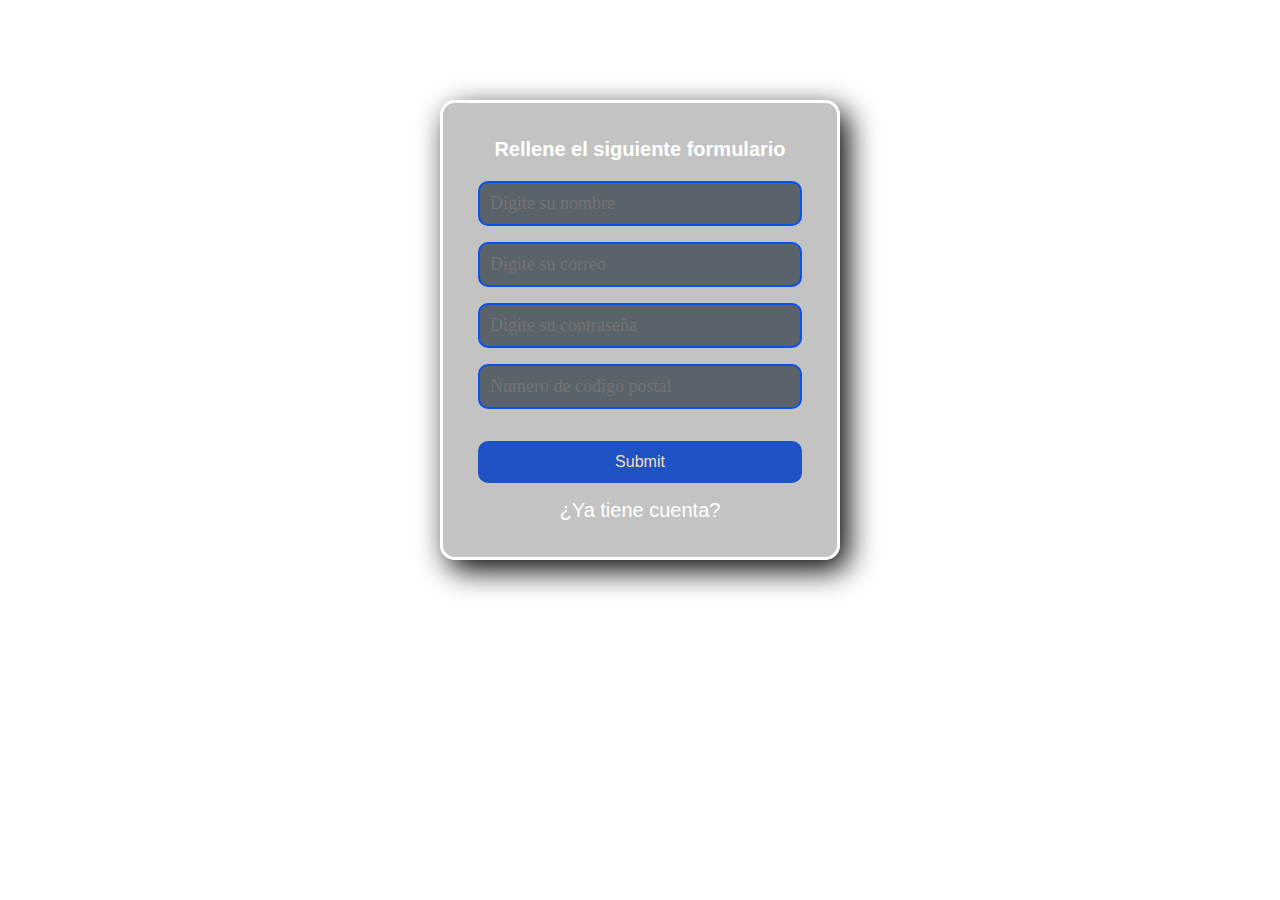
<file: Formularios/index.html>
<!DOCTYPE html>
<html lang="en">
  <head>
    <meta charset="UTF-8" />
    <meta http-equiv="X-UA-Compatible" content="IE=edge" />
    <meta name="viewport" content="width=device-width, initial-scale=1.0" />
    <title>Formularios</title>
    <link rel="stylesheet" href="style.css" />
  </head>
  <body>
    <main class="form-registro">
      <h1>Rellene el siguiente formulario</h1>
      <form action="" autocomplete="on">
        <label for="nombre">
          <input
            class="form-registro__controles"
            type="text"
            id="nombre"
            placeholder="Digite su nombre"
            autocomplete="name"
            required
          />
        </label>
        <label for="correo">
          <input
            class="form-registro__controles"
            type="email"
            id="correo"
            placeholder="Digite su correo"
            autocomplete="email"
            required
          />
        </label>
        <label for="contrasenia">
          <input
            class="form-registro__controles"
            type="password"
            id="contrasenia"
            placeholder="Digite su contraseña"
            autocomplete="new-password"
            required
          />
        </label>
        <label for="cp">
          <input
            class="form-registro__controles"
            type="text"
            id="Color"
            placeholder="Numero de codigo postal"
            autocomplete="postal-code"
            required
          />
        </label>
        <input class="form-registro__boton" type="submit" id="enviar" />
        <p id="form-registro"><a href="#">¿Ya tiene cuenta?</a></p>
      </form>
    </main>
  </body>
</html>
</file>
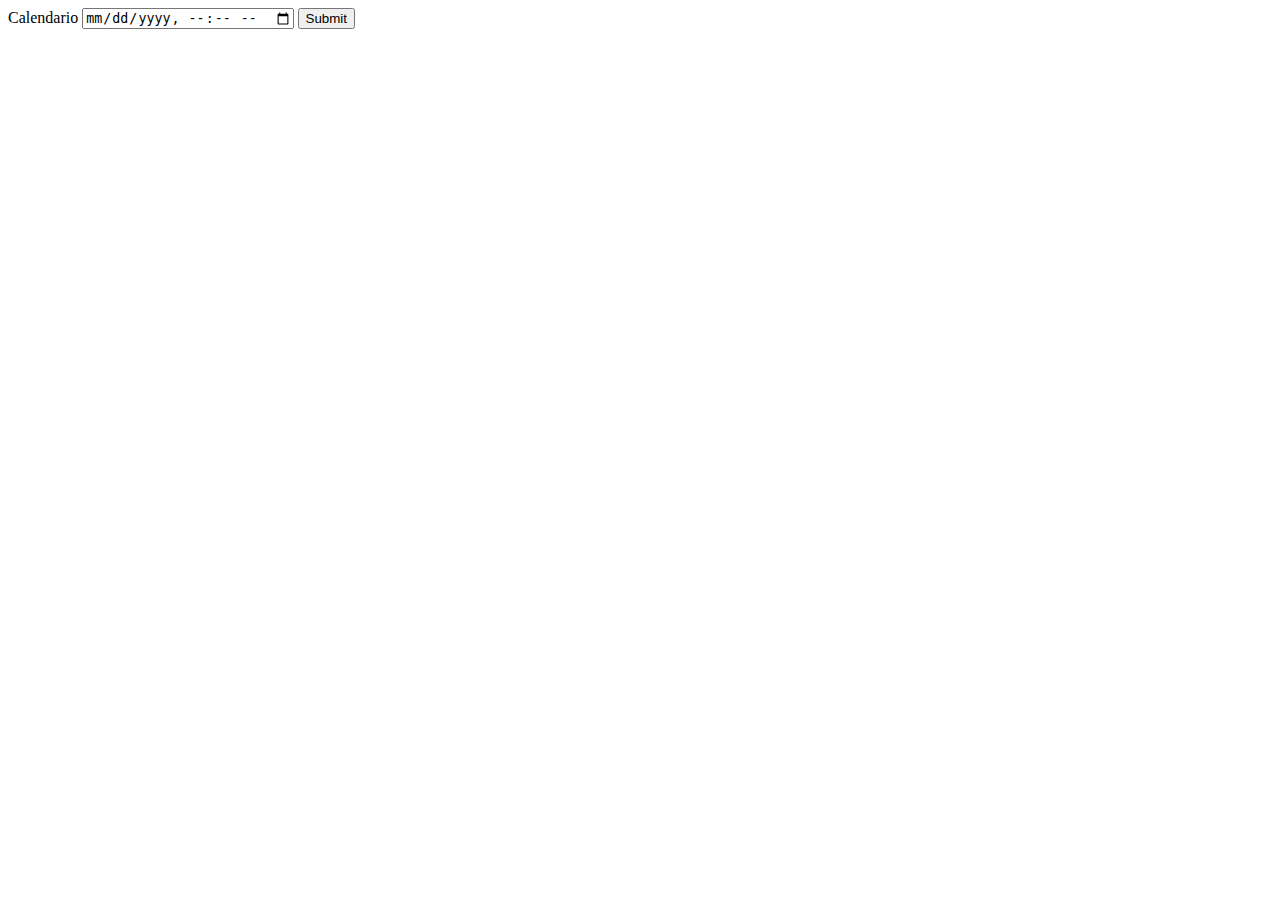
<file: Practica/ClaseCalendario/index.html>
<!DOCTYPE html>
<html lang="en">
  <head>
    <meta charset="UTF-8" />
    <meta http-equiv="X-UA-Compatible" content="IE=edge" />
    <meta name="viewport" content="width=device-width, initial-scale=1.0" />
    <title>Calendario</title>
  </head>
  <body>
    <!-- <form action="">
      <label for="hora">
        <span>Hora</span>
        <input type="time" name="hora" id="hora" />
      </label>

      <label for="dia">
        <span>Día</span>
        <input type="date" name="dia" id="dia" />
      </label>

      <label for="semana">
        <span>Semana</span>
        <input type="week" name="semana" id="semana" />
      </label>

      <label for="mes">
        <span>Mes</span>
        <input type="month" name="mes" id="mes" />
      </label>
      <input type="submit" name="enviar" id="enviar" />
    </form> -->
    <form action="">
      <label for="calendario">
        <span>Calendario</span>
        <input type="datetime-local" name="calendario" id="calendario" />
      </label>
      <input type="submit" name="enviar" id="enviar" />
    </form>
  </body>
</html>
</file>
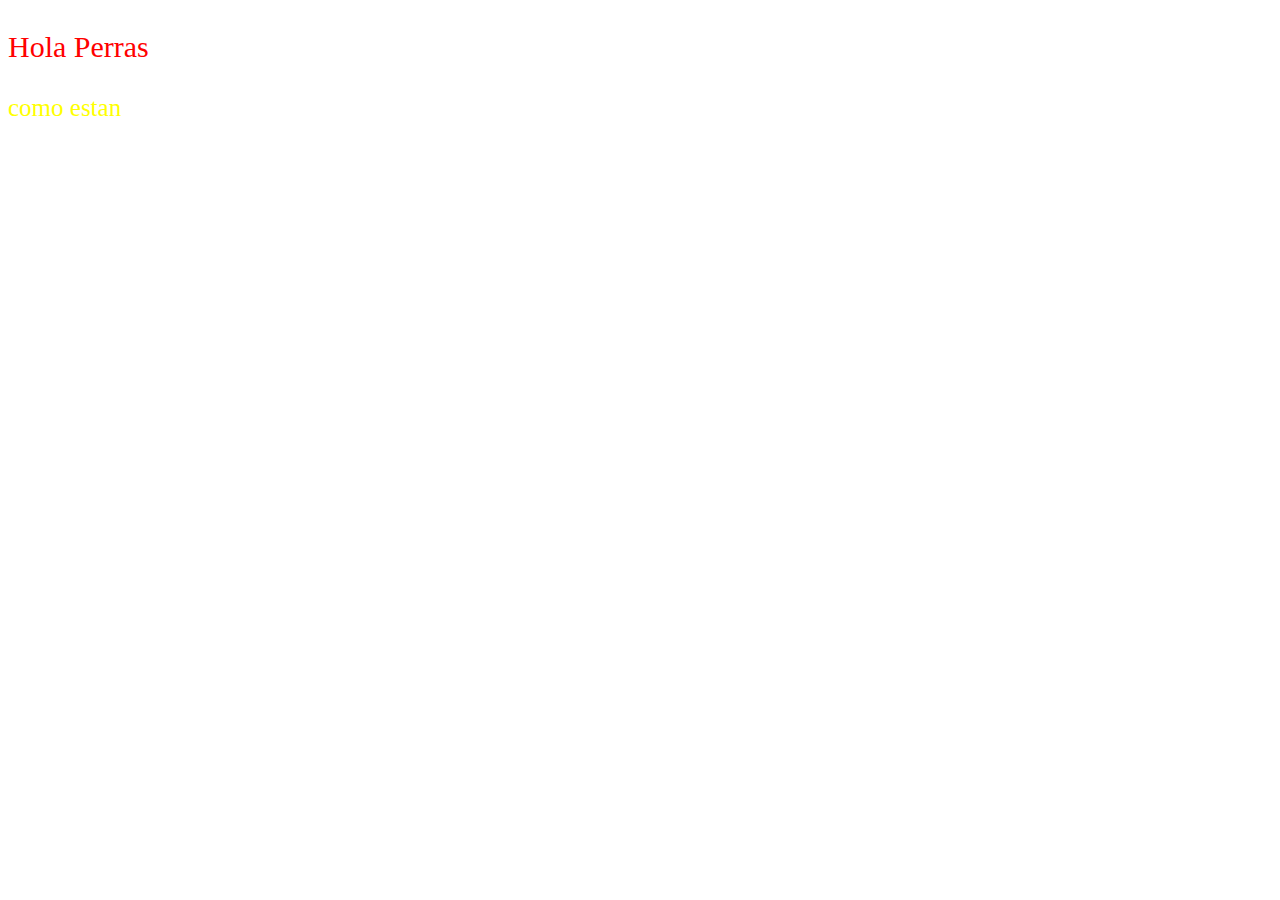
<file: Practica/ClaseCSS/index.html>
<!DOCTYPE html>
<html lang="en">
  <head>
    <meta charset="UTF-8" />
    <meta name="viewport" content="width=device-width, initial-scale=1.0" />
    <title>Aprendiendo CSS</title>
    <link rel="stylesheet" href="style.css" />
    <!--
        Tratar de no utilizar esto dentro del head, mejor referencialrol desde el css
    <style>
      p {
        color: blue;
        font-size: 30px;
      }
    </style>
    -->
  </head>
  <body>
    <main>
      <p class="parrafo">Hola Perras</p>
      <p id="texto">como estan</p>
    </main>
  </body>
</html>
</file>
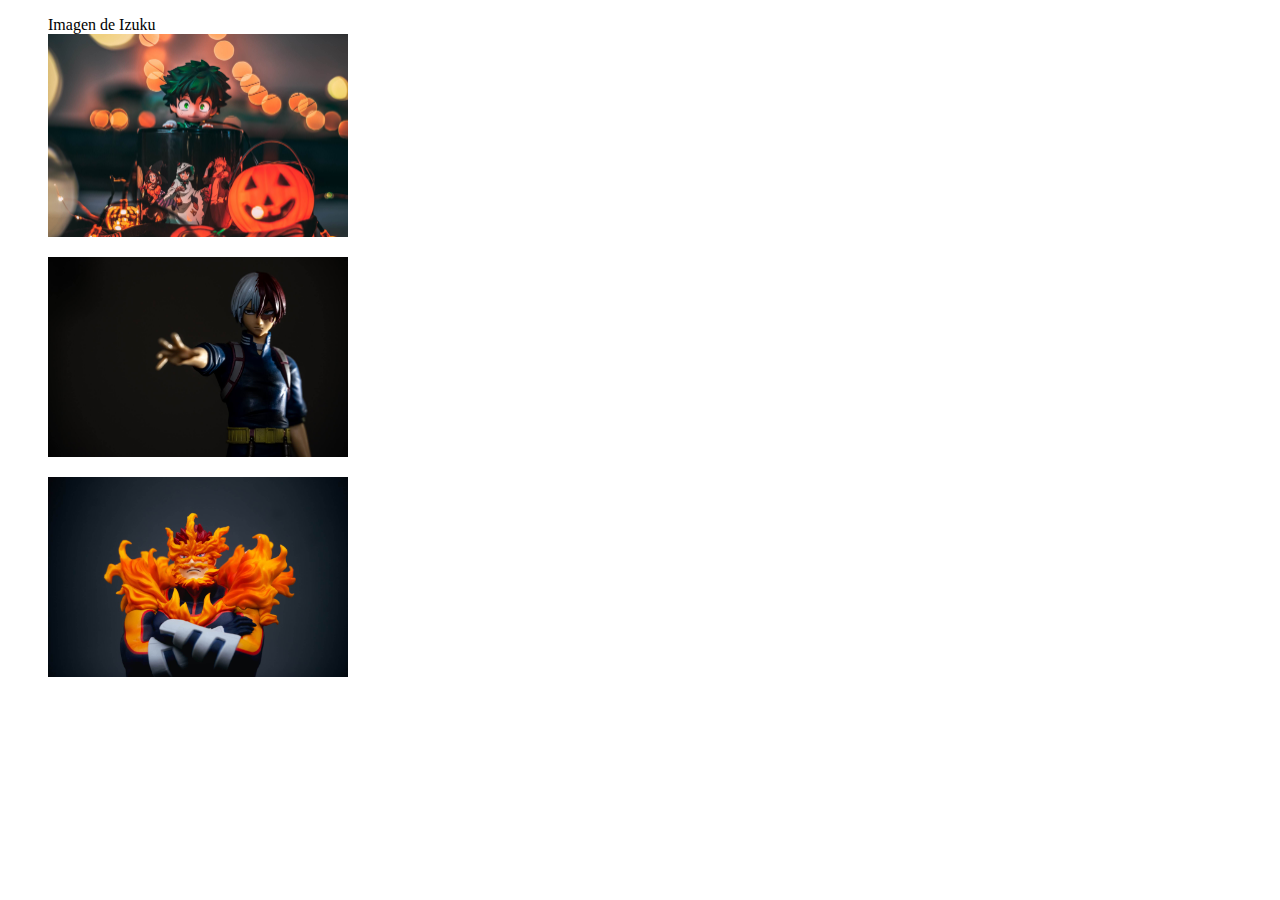
<file: Practica/clasesImg/pics/index.html>
<!DOCTYPE html>
<html lang="en">
  <head>
    <meta charset="UTF-8" />
    <meta http-equiv="X-UA-Compatible" content="IE=edge" />
    <meta name="viewport" content="width=device-width, initial-scale=1.0" />
    <title>Imagenes</title>
  </head>
  <body>
    <main>
      <section>
        <figure>
          <figcaption>Imagen de Izuku</figcaption>
          <img src="Deku.jpg" alt="Midoriya" width="300" />
        </figure>
      </section>
      <section>
        <figure>
          <img src="todoroki.jpg" alt="Midoriya" width="300" />
        </figure>
      </section>
      <section>
        <figure>
          <img src="Endeavor.jpg" alt="Midoriya" width="300" />
        </figure>
      </section>
    </main>
  </body>
</html>
</file>
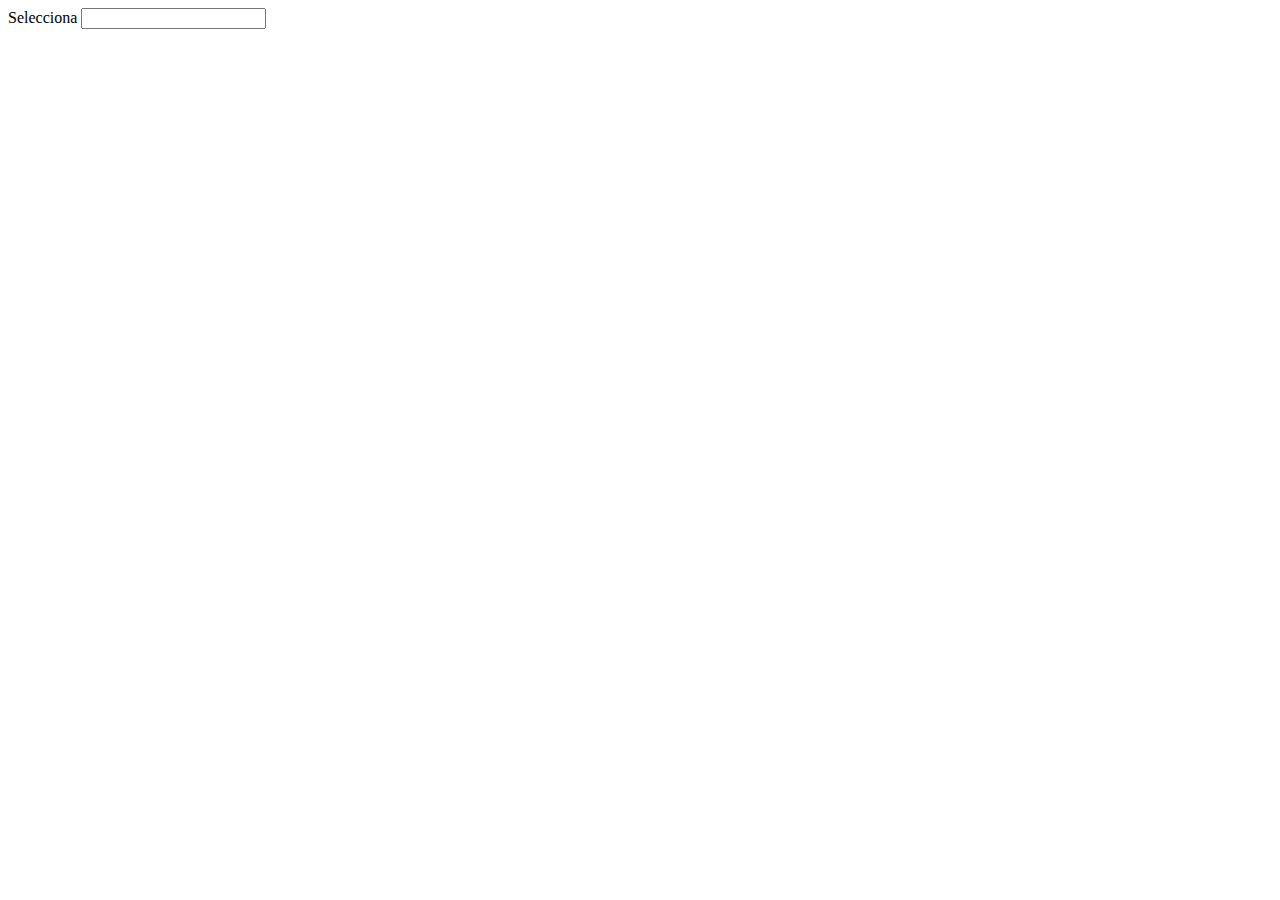
<file: Formularios/select.html>
<!DOCTYPE html>
<html lang="en">
  <head>
    <meta charset="UTF-8" />
    <meta http-equiv="X-UA-Compatible" content="IE=edge" />
    <meta name="viewport" content="width=device-width, initial-scale=1.0" />
    <title>Select</title>
  </head>
  <body>
    <main>
      <span>Selecciona</span>
      <!-- <select name="CURSOS" id="cursos">
        value es lo que se guarda en la BD
        <option value="JavaScrpt">JavaScript</option>
        <option value="HTML">HTML</option>
        <option value="CSS">CSS</option>
        <option value="REACT">React.js</option>
        <option value="NODE">Node.js</option>
      </select> -->
      <input list="cursos" />
      <datalist id="cursos">
        <option value="JavaScrpt"></option>
        <option value="HTML"></option>
        <option value="CSS"></option>
        <option value="REACT"></option>
        <option value="NODE"></option>
      </datalist>
    </main>
  </body>
</html>
</file>
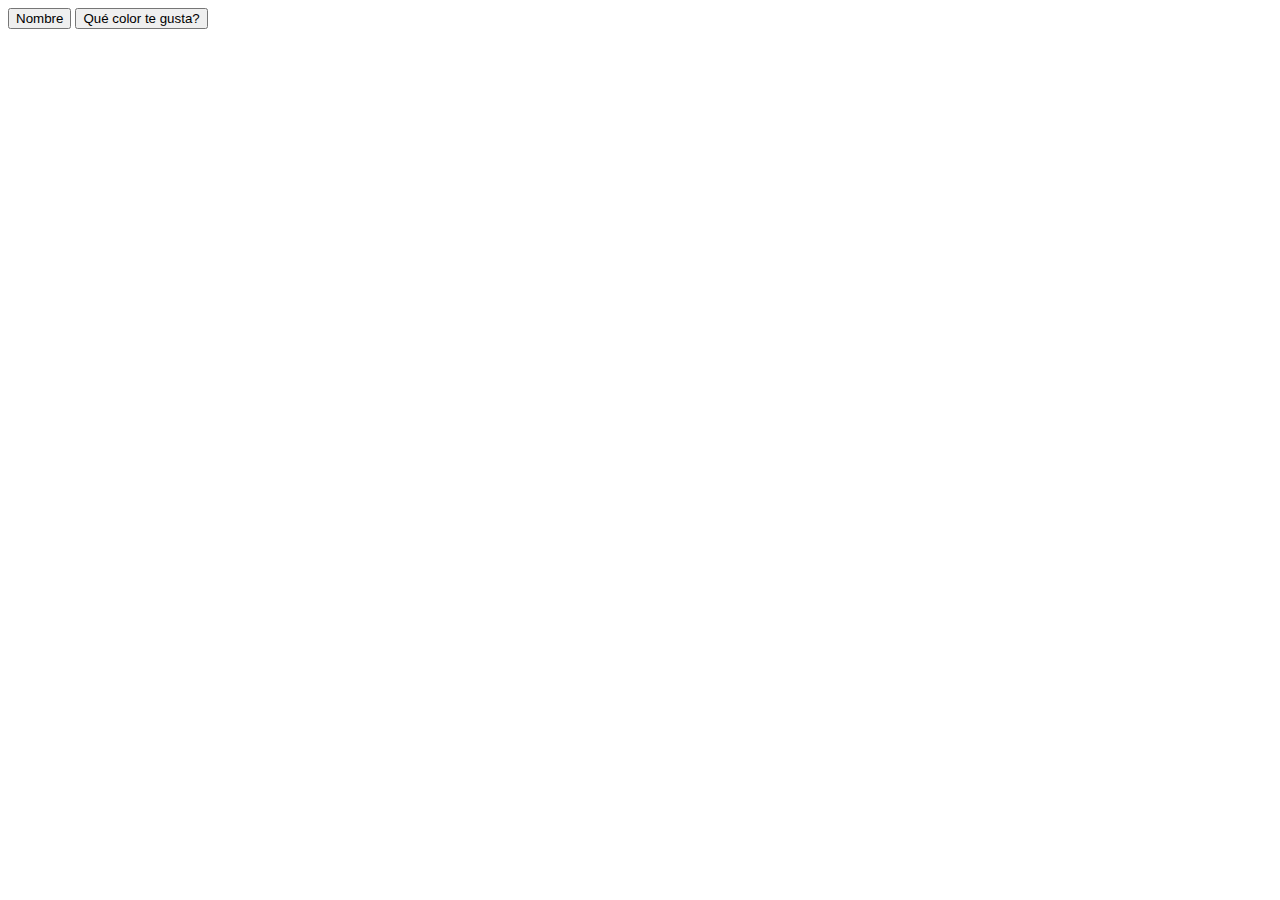
<file: Practica/ClaseButton/button.html>
<!DOCTYPE html>
<html lang="en">
  <head>
    <meta charset="UTF-8" />
    <meta name="viewport" content="width=device-width, initial-scale=1.0" />
    <title>Buttonnt</title>
  </head>
  <body>
    <!-- // solo para formularios -->
    <input type="submit" value="Nombre" />
    <!--/ con el atributo value podremos
    cambiar el texto que se vera en el Button-->

    <!-- // lo usaremos para cualquier caso en el que necesitemos un boton -->
    <button type="submit">Qué color te gusta?</button>
    <!-- // si quieres usar un button en un formulario debes agregarle el type = "submit" -->
  </body>
</html>
</file>
<file: Formularios/style.css>
.form-registro {
  width: 400px;
  background-color: #0304053d;
  padding: 35px;
  margin: auto;
  margin-top: 100px;
  border: solid #fcfdfd;
  border-radius: 15px;
  font-family: "Arial";
  box-shadow: 8px 10px 30px #000;
}

h1 {
  font-size: 20px;
  color: rgb(255, 255, 255);
  text-align: center;
  margin-bottom: 20px;
}

.form-registro__controles {
  width: 100%;
  background-color: #24303ca9;
  padding: 10px;
  border-radius: 10px;
  border: 2px solid #0851ee;
  font-family: "calibri";
  font-size: 18px;
  margin-bottom: 16px;
  color: aliceblue;
}

.form-registro__boton {
  width: 100%;
  background-color: #1f53c5;
  border-radius: 10px;
  border: none;
  padding: 12px;
  color: wheat;
  margin: 16px 0;
  font-size: 16px;
}
.form-registro__boton:active {
  color: #d04213;
}
.form-registro p {
  font-size: 20px;
  text-align: center;
}

.form-registro a {
  color: white;
  text-decoration: none;
}
.form-registro a:hover {
  text-decoration: underline;
}
.form-registro a:active {
  color: #1f53c5;
}
* {
    margin: 0;
    padding: 0;
    box-sizing: border-box;
  }
  body {
    background-image: url("https://www.solofondos.com/wp-content/uploads/2015/11/Fondos-para-p%C3%A1ginas-web.jpg");
  }
</file>
<file: Practica/ClaseCSS/style.css>
p {
    color: blue;
    font-size: 30px;
}
/*  2 forma de agregar estilos -> class */

.parrafo{
    color: red;
    font-size: 30px;

}

/*3 forma de agregar estilos por -> ID*/

#texto{
    color: yellow;
    font-size: 25px;
}
</file>
